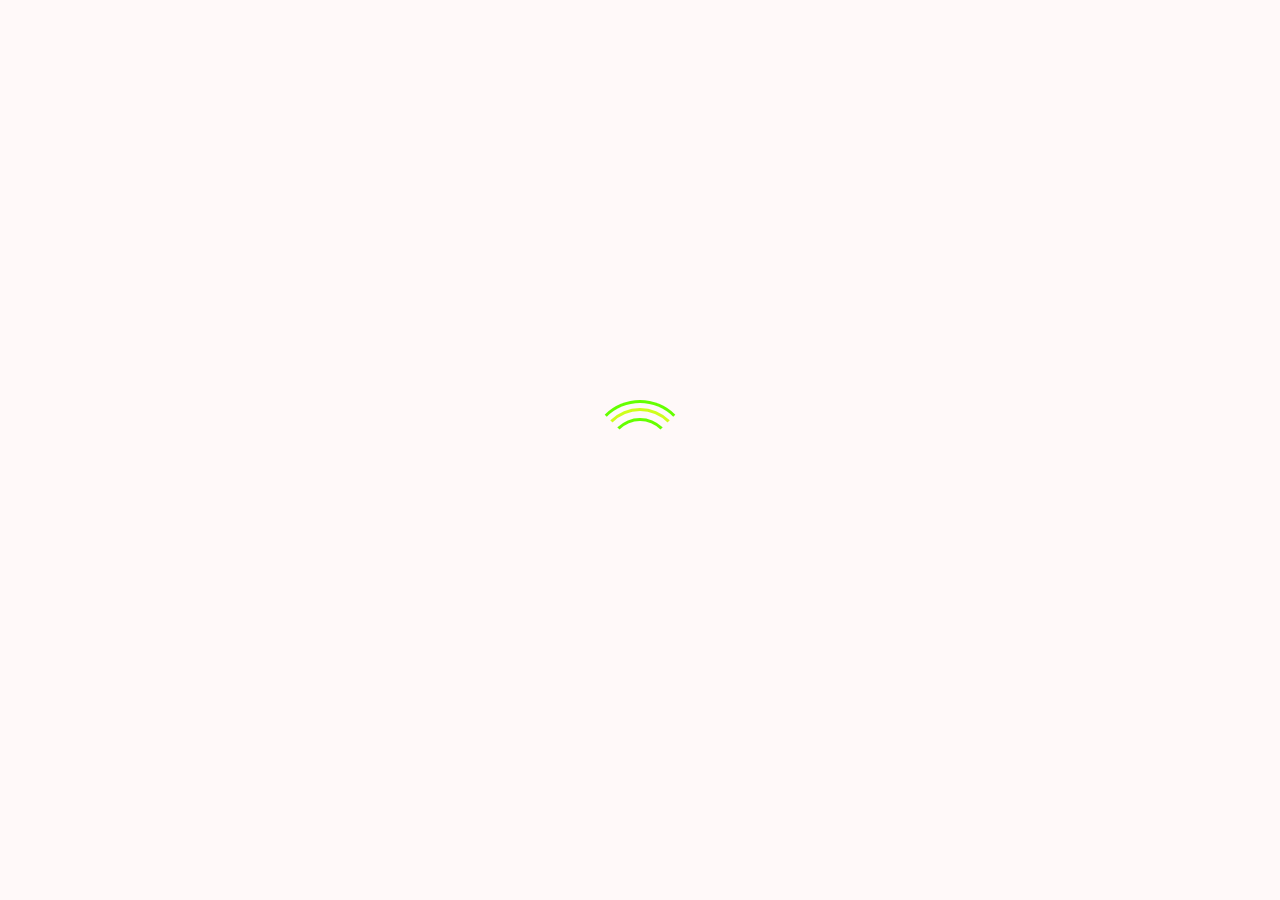
<file: Personal-Portfolio/index.html>
<!DOCTYPE html>
<html lang="en">
    <head>
        <meta charset="UTF-8">
        <meta name="viewport" content="width=device-width, initial-scale=1.0">
        <link rel="stylesheet" href="assets/css/styles.css">
        <link rel="stylesheet" href="https://cdn.lineicons.com/2.0/LineIcons.css">
        <title>Simple web site</title>
    </head>
<body>
        <div class="loader-wrapper">
            <div class="loader"></div>
            <div class="loader-section section-left"></div>
            <div class="loader-section section-right"></div>
          </div>


        <!-- HEADER -->
<header class="header">
    <nav class="nav bd-grid">
        <div>
            <a href="" class="nav_logo">ANIMATION</a>
        </div>
        <div class="nav_menu" id="nav-menu">
            <ul class="nav_list">
            <li class="nav_item"><a href="" class="nav_link">HOME</a></li>
            <li class="nav_item"><a href="" class="nav_link">ABOUT</a></li>
            <li class="nav_item"><a href="" class="nav_link">SERVICES</a></li>
            <li class="nav_item"><a href="" class="nav_link">GALLERY</a></li>
            <li class="nav_item"><a href="" class="nav_link">CONTACT</a></li>
            </ul>
        </div>
        <div class="nav_toggle" id="nav-toggle">
           <i class="lni lni-grid-alt" name="menu"></i>
        </div>
    </nav>
</header>

        <!-- HOME -->
<main class="main-bg">
            <!-- Imagen editable -->
    <img src="assets/img/AC_MAN.png" alt="" class="main-bg_hero-img">
    <div class="home bd-grid">
        <h1 class="home_title T-Animation">Hello Guys!</h1>
        <div class="home_buttons T-Animation">
            <a href="" class="button">Video Share</a>
            <a href="" class="button button--ghost t_a">Subscribe</a>
        </div>
    </div>
</main>
        <!-- ICONOS -->
       

<script src="https://cdnjs.cloudflare.com/ajax/libs/gsap/3.2.6/gsap.min.js"></script>
<script src="https://code.jquery.com/jquery-3.5.1.min.js"></script>
<script src="assets/js/main.js"></script>


</body>
</html>
</file>
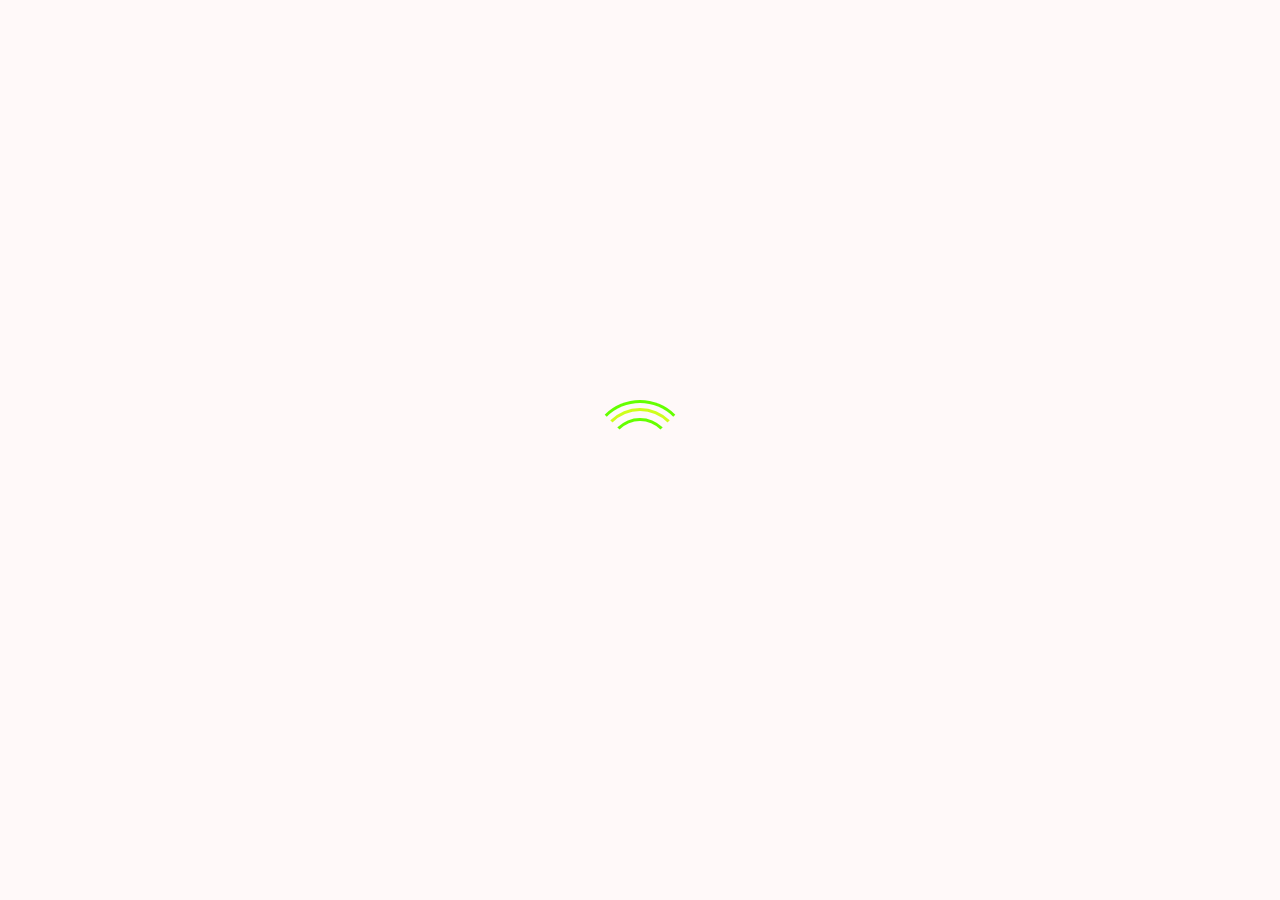
<file: Personal-Portfolio/WEB_DESIGN.html>
<!DOCTYPE html>
<html lang="en">
<head>
    <meta charset="UTF-8">
    <meta name="viewport" content="width=device-width, initial-scale=1.0">
    <title>Personal Porfolio Animation Page</title>
<!--====LineIcons=====--->
<link rel="stylesheet" href="https://cdn.lineicons.com/2.0/LineIcons.css">
<link rel="stylesheet" href="assets/css/css.css">
</head>
<body>
   
    <div class="loader-wrapper">
        <div class="loader"></div>
        <div class="loader-section section-left"></div>
        <div class="loader-section section-right"></div>
    </div>
    

<header class="header">
    <nav class="nav bd-grid">
        <div>
            <a href="#" class="nav_logo">ANIMATION</a>
        </div>
        <div class="nav_menu" id="nav-menu">
            <ul class="nav_list">
                <li class="nav_item"><a href="" class="nav_link">HOME</a></li>
                <li class="nav_item"><a href="" class="nav_link">ABOUT</a></li>
                <li class="nav_item"><a href="" class="nav_link">SERVICES</a></li>
                <li class="nav_item"><a href="" class="nav_link">GALLERY</a></li>
                <li class="nav_item"><a href="" class="nav_link">CONTACT</a></li>
            </ul>
        </div>
        <div class="nav_toggle" id="nav-toggle">
            <i class="lni lni-grid-alt" name="menu"></i>
        </div>
    </nav>
</header>



<main class="main-bg">
    <img src="assets/img/AC_MAN.png" class="main-bg_hero-img">
    <div class="home bd-grid">
        <h1 class="home_title T-Animation">Hello Guys</h1>
        <div class="home_buttons T-Animation">
            <a href="" class="button">Video Share</a>
            <a href="" class="button button-btn">Subscribe</a>
        </div>
    </div>
</main>



<!--===https://greensock.com===-->
<script src="https://cdnjs.cloudflare.com/ajax/libs/gsap/3.3.0/gsap.min.js"></script>
<!--===jquery.js==--->
<script src="https://code.jquery.com/jquery-3.5.1.min.js"></script>


<script src="assets/js/JS.js"></script>

</body>
</html>
</file>
<file: Personal-Portfolio/assets/css/styles.css>
@import url('https://fonts.googleapis.com/css2?family=Poppins:ital,wght@0,200;0,300;0,400;0,500;0,600;1,500&display=swap');


*{
  padding: 0;
  margin: 0;
  box-sizing: border-box;
}


body {
  font-family: 'Poppins',sans-serif;
}




h1 
{
  margin: 0; 
}

ul 
{
  margin: 0;
  padding: 0;
  list-style: none; 
}

a 
{
  text-decoration: none; 
}

img 
{
  max-width: 100%;
  height: auto; 
}

.header 
{
  width: 100%;
  position: fixed;
  top: 24px;
  left: 0;
  background-color: transparent;
  z-index: 10; 
}
.bd-grid 
{
  display: -ms-grid;
  display: grid;
  -webkit-grid-columns: 100%;
      grid-template-columns: 100%;
  max-width: 1200px;
  margin-left: 1rem;
  margin-right: 1rem; 
}
.nav 
{
  height: 3rem;
  display: -webkit-box;
  display: -ms-flexbox;
  display: flex;
  -webkit-box-pack: justify;
  justify-content: space-between;

  -webkit-box-align: center;
  align-items: center;
  font-weight: bold;
  color: #fff;
}
.nav_logo 
{
    color: #fff ;
    font-size: 25px;
}
.nav_logo:hover 
{
      color: #65ff00 
}

@media screen and (max-width: 768px) 
{
    .nav_menu 
    {
      position: fixed;
      top: -100%;
      left: 0;
      right: 0;
      background-color: #111111;
      width: 85%;
      height: 85%;
      margin: auto;
      padding: 8rem;
      z-index: 100;
      -webkit-transition: .5s;
      transition: .5s; 
    } 
}
.nav_list 
{
    text-align: center; 
}
.nav_item 
{
    margin-bottom: 2rem; 
}

.nav_link 
{
    padding: .5rem;
    color: #fff; 
}
.nav_link:hover 
{
      color: #65ff00; 
}
.nav_toggle 
{
    color: #65ff00;
    cursor: pointer;
    font-size: 1.5rem; 
}
.nav .show 
{
    top: 3rem; 
}
.main-bg 
{
  height: 100vh; 
}

.main-bg_hero-img 
{
    position: absolute;
    top: 0;
    left: 0;
    width: 100%;
    height: 100vh;
    -o-object-fit: cover;
       object-fit: cover;
    -o-object-position: center;
       object-position: center; 
}
.home 
{
  position: relative;
  height: 100%;
  -ms-flex-line-pack: center;
      align-content: center;
  justify-items: center;
  color: #fff;
  row-gap: 2rem; 
}
.home_title 
{
    font-size:70px; 
    background-image: linear-gradient(45deg, #ceff1a 15%, #65ff00 65%);
    -webkit-background-clip: text;
    background-clip: text;
    -webkit-text-fill-color: transparent;
}
.button {
  display: inline-block;
  padding: .5rem 1.5rem;
  background-color: #65ff00;
  color: #fff;
  margin-right: 1rem;
  border-radius: .25rem;
font-size: 20px; 
}

.button--ghost 
{
    background-color: transparent;
    color: #fff;
    border: 1.5px solid #65ff00; 
}
.button--ghost:hover 
{
      background-color: #65ff00;
      color: #fff; 
}





@media screen and (max-width: 768px) 
{
    .nav__menu 
    {
      position: fixed;
      top: -100%;
      left: 0;
      right: 0;
      background-color: #111111;
      width: 85%;
      height: 85%;
      margin: auto;
      padding: 8rem;
      z-index: 100;
      -webkit-transition: .5s;
      transition: .5s; 
    } 
}

/*MEDIA QUERIES*/
@media screen and (min-width: 768px) 
{

  .nav_list 
  {
    display: -webkit-box;
    display: -ms-flexbox;
    display: flex; 
  }
  .nav_item 
  {
    margin-right: 1.5rem;
    margin-bottom: 0; 
  }
  .nav_toggle 
  {
    display: none; 
  } 
}

@media screen and (min-width: 1200px) 
{
  .bd-grid 
  {
    margin-left: auto;
    margin-right: auto; 
  } 
}



.loader-wrapper {
  position: fixed;
  top: 0;
  left: 0;
  width: 100%;
  height: 100%;
  z-index: 1000;
}
.loader-wrapper .loader {
  display: block;
  position: relative;
  left: 50%;
  top: 50%;
  width: 100px;
  height: 100px;
  margin-top: -50px;
  margin-left: -50px;
  border: 3px solid transparent;
  border-top-color: #65ff00;
  border-radius: 50%;
  z-index: 1001;
  -webkit-animation: spin 1.5s infinite linear;
          animation: spin 1.5s infinite linear;
}
.loader-wrapper .loader:before, .loader-wrapper .loader:after {
  content: '';
  position: absolute;
  border-radius: 50%;
}
.loader-wrapper .loader:before {
  top: 5px;
  left: 5px;
  right: 5px;
  bottom: 5px;
  border: 3px solid transparent;
  border-top-color:#ceff1a;
  -webkit-animation: spin 2s infinite linear;
          animation: spin 2s infinite linear;
}
.loader-wrapper .loader:after {
  top: 15px;
  left: 15px;
  right: 15px;
  bottom: 15px;
  border: 3px solid transparent;
  border-top-color: #65ff00;
  -webkit-animation: spin 1s infinite linear;
          animation: spin 1s infinite linear;
}


@keyframes spin {
  0% {
    -webkit-transform: rotate(0);
            transform: rotate(0);
  }
  100% {
    -webkit-transform: rotate(360deg);
            transform: rotate(360deg);
  }
}
/*Section */
.loader-section {
  position: fixed;
  top: 0;
  width: 51%;
  height: 100%;
  background: #fff9f9;
  z-index: 1000;
}
.loader-section.section-left {
  left: 0;
}
.loader-section.section-right {
  right: 0;
}

/*Finished Loading Styles*/
.loaded .section-left {
  -webkit-transition: all 0.7s 0.3s cubic-bezier(0.645, 0.045, 0.355, 1);
  transition: all 0.7s 0.3s cubic-bezier(0.645, 0.045, 0.355, 1);
  -webkit-transform: translateX(-100%);
          transform: translateX(-100%);
}
.loaded .section-right {
  -webkit-transition: all 0.7s 0.3s cubic-bezier(0.645, 0.045, 0.355, 1);
  transition: all 0.7s 0.3s cubic-bezier(0.645, 0.045, 0.355, 1);
  -webkit-transform: translateX(100%);
          transform: translateX(100%);
}
.loaded .loader {
  -webkit-transition: all 0.3s ease-out;
  transition: all 0.3s ease-out;
  opacity: 0;
}
.loaded .loader-wrapper 
{
  visibility: hidden;
  -webkit-transform: translateY(-100%);
          transform: translateY(-100%);
  -webkit-transition: all 0.3s 1s ease-out;
  transition: all 0.3s 1s ease-out;
}
</file>
<file: Personal-Portfolio/assets/css/css.css>
/**-----google font.com------**/
@import url('https://fonts.googleapis.com/css2?family=Poppins:ital,wght@0,200;0,300;0,400;0,500;0,600;1,500&display=swap');

*{
    padding: 0;
    margin: 0;
    box-sizing: border-box;
}
body 
{
    font-family: 'Poppins',sans-serif;
}
h1
{
    margin: 0;
}
ul
{
    margin: 0;
    padding: 0;
    list-style: none;
}
a 
{
    text-decoration: none;
}
img
{
    max-width: 100%;
    height: auto;
}
.header
{
    width: 100%;
    position: fixed;
    top: 24px;
    left: 0;
    background-color: transparent;
    z-index: 10;
}
.bd-grid
{
    display: -ms-grid;
    display: grid;
    -webkit-grid-column: 100%;
    grid-column: 100%;
    grid-template-columns: 100%;
    max-width: 1200px;
    margin-left: 1rem;
    margin-right: 1rem;
}
.nav
{
    height: 3rem;
    display: -webkit-box;
    display: -ms-flexbox;
    display: flex;
    -webkit-box-pack: justify;
    justify-content: space-between;
    -webkit-box-align: center;
    align-items: center;
    font-weight: bold;
    color: #fff;
}
.nav_logo
{
    color: #fff;
    font-size: 25px;
}
.nav_logo:hover
{
    color: #65ff00;
}

@media screen and (max-width: 768px)
{
.nav_menu
{
    position: fixed;
    top: -100%;
    left: 0;
    right: 0;
    background-color: #111111;
    width: 85%;
    height: 85%;
    margin: auto;
    padding: 8rem;
    z-index: 100;
    transition: .5s;
}
}


.nav_list
{
    text-align: center;
}

.nav_item
{
    margin-bottom: 2rem;
}
.nav_link
{
    padding: .5rem;
    color: #fff;
}
.nav_link:hover
{
    color: #65ff00;
}
.nav_toggle
{
    color: #65ff00;
    cursor: pointer;
    font-size: 1.6rem;
}
.nav .show
{
    top: 3rem;
}

@media screen and (min-width: 768px)
{
    .nav_list
    {
        display: -webkit-box;
        display: -ms-flexbox;
        display: flex;
    }
    .nav_item{
        margin-right: 1.5rem;
        margin-bottom: 0;
    }
    .nav_toggle
    {
        display: none;
    }
}

@media screen and (min-width: 1200px)
{
    .bd-grid
    {
        margin-right: auto;
        margin-left: auto;
    }
}
.main-bg
{
    height: 100vh;
}
.main-bg_hero-img
{
    position: absolute;
    top: 0;
    left: 0;
    width: 100%;
    height: 100vh;
    object-fit: cover;
    object-position: center;
}
.home
{
    position: relative;
    height: 100%;
    -ms-flex-line-pack: center;
    align-content: center;
    justify-items: center;
    color: #fff;
    row-gap: 2rem;
}
.home_title
{
    font-size: 70px;
    background-image: linear-gradient(45deg,  #ceff1a 15%, #65ff00 65%);
    -webkit-background-clip: text;
    background-clip: text;
    -webkit-text-fill-color:transparent;
}
.button
{
    display: inline-block;
    padding: .5rem 1.5rem;
    background-color: #65ff00;
    color: #fff;
    margin-right: 1rem;
    border-radius: .25rem;
    font-size: 20px;
}
.button-btn
{
    background-color: transparent;
    color: #fff;
    border:1.5px solid #65ff00;
}
.button-btn:hover
{
    background-color: #65ff00;
    color: #fff;
}



.loader-wrapper
{
    position: fixed;
    top: 0;
    left: 0;
    width: 100%;
    height: 100%;
    z-index: 1000;
}
.loader-wrapper .loader
{
    display: block;
    position: relative;
    left: 50%;
    top: 50%;
    width: 100px;
    height: 100px;
    margin-top: -50px;
    margin-left: -50px;
    border: 3px solid transparent;
    border-top-color: #65ff00;
    border-radius: 50%;
    z-index: 1001;
    animation: spin 1.5s infinite linear;
}
@keyframes spin
{
    0%
    {
        transform: rotate(0);
    }
    100%
    {
        transform: rotate(360deg);
    }
}
.loader-wrapper .loader::before,
.loader-wrapper .loader::after
{
    content:'';
    position: absolute;
    border-radius: 50%;

}
.loader-wrapper .loader::before
{
    top:5px;
    left:5px;
    right: 5px;
    bottom:5px;
    border: 3px solid transparent;
    border-top-color: #ceff1a;
    animation: spin 2s infinite linear;

}

.loader-wrapper .loader::after
{
    top:15px;
    left:15px;
    right: 15px;
    bottom:15px;
    border: 3px solid transparent;
    border-top-color: #65ff00;
    animation: spin 1s infinite linear;

}

.loader-section
{
    position: fixed;
    top:0;
    width:51%;
    height:100%;
    background:#fff9f9;
    z-index: 1000;

}
.loader-section.section-left
{
    left:0;
}
.loader-section.section-right
{
    right:0;
}
.loaded .section-left
{
    transition: all 0.7s 0.3s cubic-bezier(0.645, 0.045, 0.355, 1);
    transform: translateX(-100%);
}
.loaded .section-right
{
    transition: all 0.7s 0.3s cubic-bezier(0.645, 0.045, 0.355, 1);
    transform: translateX(100%);
}
.loaded .loader
{
    transition: all 0.3s ease-out;
    opacity: 0;
}
.loaded .loader-wrapper
{
    visibility: hidden;
    transform: translateY(-100%);
    transition: all 0.3s 1s ease-out;
}
</file>
